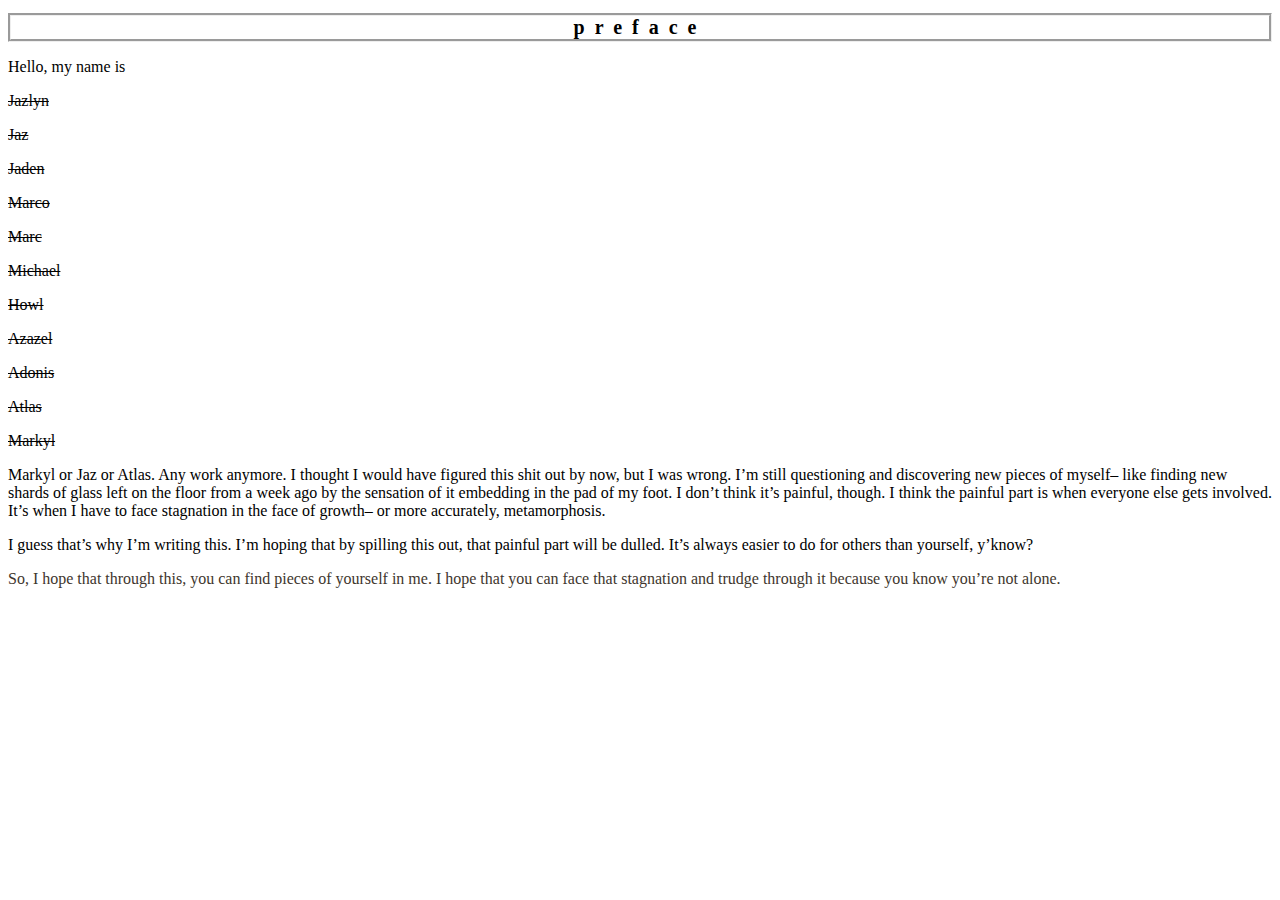
<file: index.html>
<!DOCTYPE html>
<html lang="en">
<head>
    <meta charset="UTF-8">
    <meta name="viewport" content="width=device-width, initial-scale=1.0">
    <title>preface</title>
    <link rel="stylesheet" href="style.css">
</head>
<body>
<h1>
    preface
</h1>
<p>
Hello, my name is
</p>
<p>
<s>Jazlyn</s>
</p>
<p>
<s>Jaz</s>
</p>
<p>
<s>Jaden</s>
</p>
<p>
<s>Marco</s>
</p>
<p>
<s>Marc</s>
</p>
<p>
<s>Michael</s>
</p>
<p>
<s>Howl</s>
</p>
<p>
<s>Azazel</s>
</p>
<p>
<s>Adonis</s>
</p>
<p>
<s>Atlas</s>
</p>
<p>
    <s>Markyl</s>
</p>
<p>
    Markyl or Jaz or Atlas. Any work anymore.
I thought I would have figured this shit out by now, but I was wrong. I’m still questioning and discovering new pieces of myself– like finding new shards of glass left on the floor from a week ago by the sensation of it embedding in the pad of my foot.
I don’t think it’s painful, though.
I think the painful part is when everyone else gets involved. It’s when I have to face stagnation in the face of growth– or more accurately, metamorphosis.
</p>
<p>
    I guess that’s why I’m writing this. I’m hoping that by spilling this out, that painful part will be dulled. It’s always easier to do for others than yourself, y’know?
</p>
<a href="the_beginning.html">
    So, I hope that through this, you can find pieces of yourself in me. I hope that you can face that stagnation and trudge through it because you know you’re not alone.
</a>
</body>
</html>
</file>
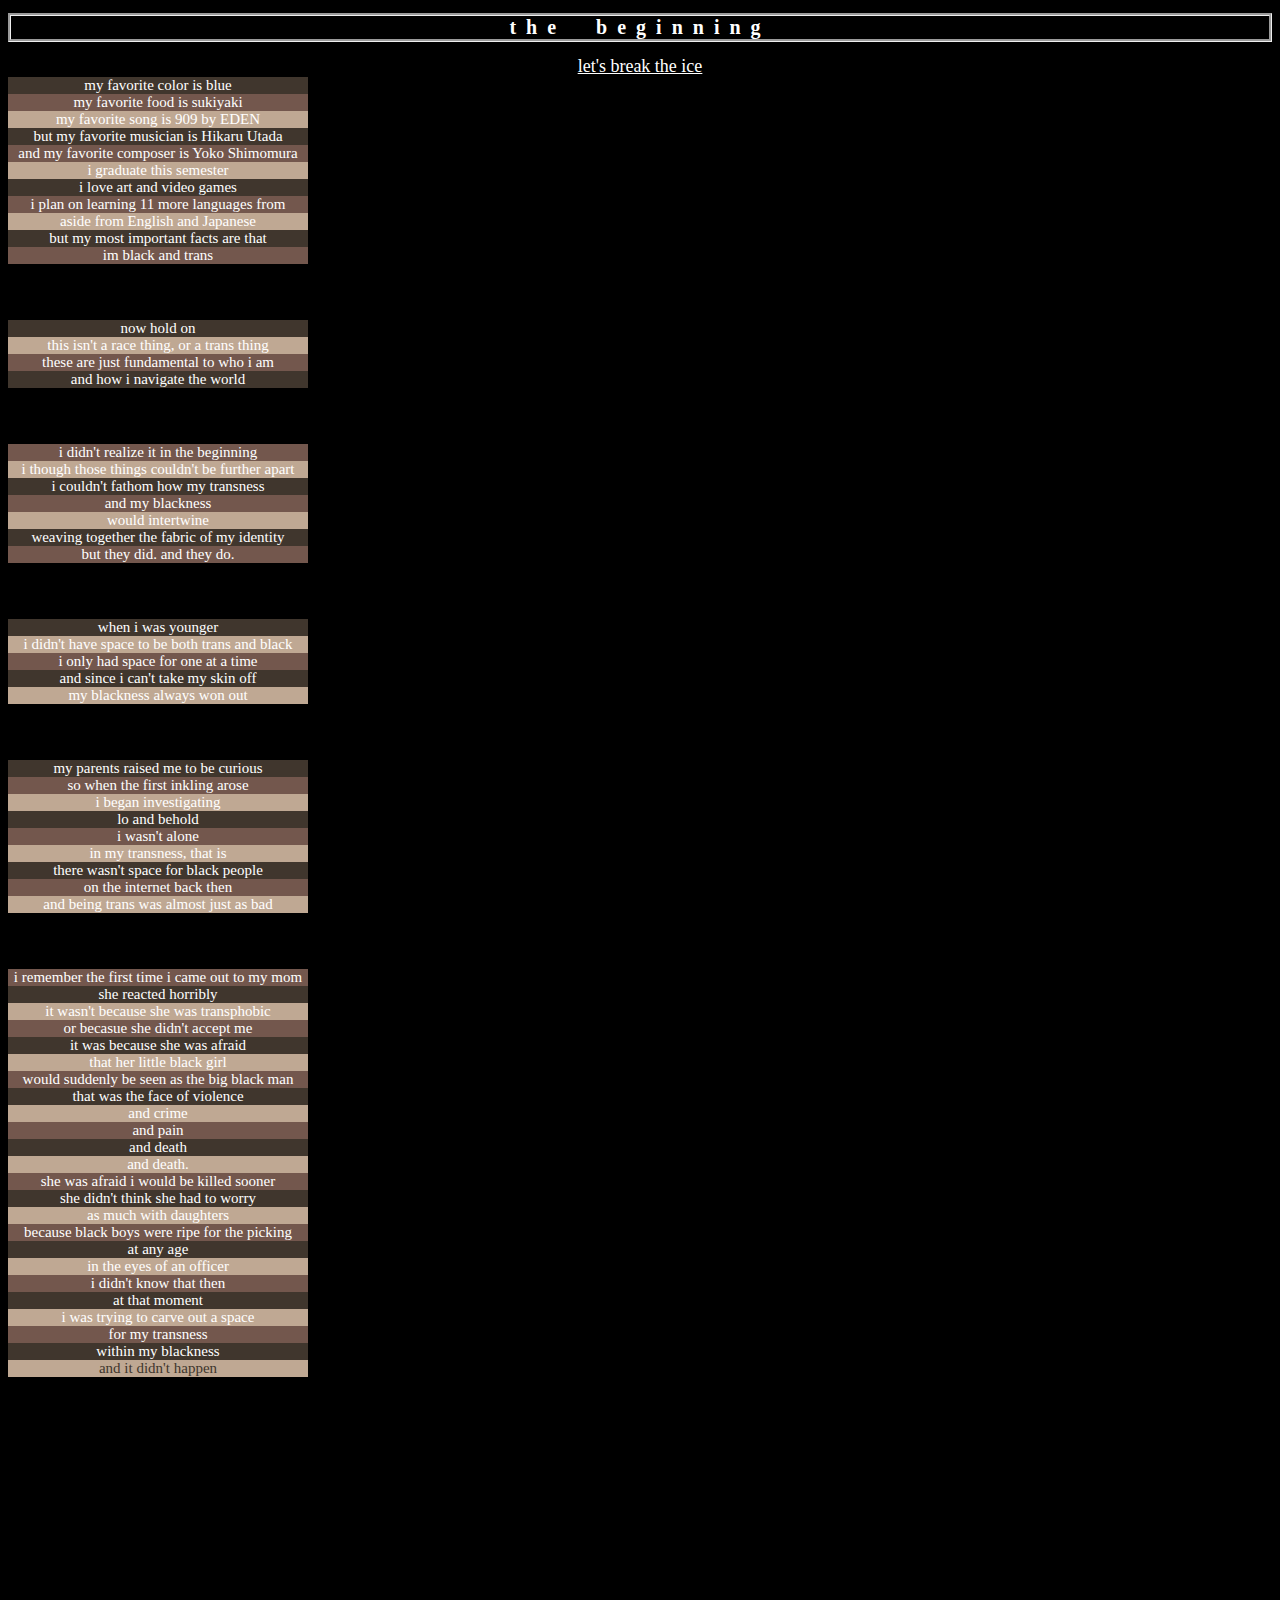
<file: the_beginning.html>
<!DOCTYPE html>
<html lang="en">
<head>
    <meta charset="UTF-8">
    <meta name="viewport" content="width=device-width, initial-scale=1.0">
    <title>the beginning, the middle, the end</title>
    <link rel="stylesheet" href="style.css">
</head>
<body style="background-color: black;">
    <h1 style="color:#FFFFFF">
        the beginning
    </h1>
        <p1>
            <center>
                <u>let's break the ice</u>
            </center>
        </p1>
        <div class="round">
            <div style="background-color: #40362D">
                <p2>
                    <center>
                        my favorite color is blue
                    </center>
                </p2>
        </div>
        <div class="round">
            <div style="background-color: #73574D">
                <p2>
                    <center>
                        my favorite food is sukiyaki  
                    </center>
                </p2>
        </div>
        <div class="round">
            <div style="background-color: #BFA893">
                <p2>
                    <center>
                        <a href="https://www.youtube.com/watch?v=ZNhtRDDwi-E" style="color:#FFFFFF"> my favorite song is 909 by EDEN</a>
                    </center>
                </p2>
        </div>
        <div class="round">
            <div style="background-color: #40362D">
                <p2>
                    <center>
                        <a href="https://www.youtube.com/watch?v=jYDM0sYfqnM" style="color:#FFFFFF"> but my favorite musician is Hikaru Utada</a>
                    </center>
                </p2>
        </div>
        <div class="round">
            <div style="background-color: #73574D">
                <p2>
                    <center>
                        <a href="https://www.youtube.com/watch?v=zc4keDDJYR8" style="color:#FFFFFF"> and my favorite composer is Yoko Shimomura</a>
                    </center>
                </p2>
        </div>
        <div class="round">
            <div style="background-color: #BFA893">
                <p2>
                    <center>
                        i graduate this semester
                    </center>
                </p2>
        </div>
        <div class="round">
            <div style="background-color: #40362D">
                <p2>
                    <center>
                        i love art and video games
                    </center>
                </p2>
        </div>
        <div class="round">
            <div style="background-color: #73574D">
                <p2>
                    <center>
                        i plan on learning 11 more languages from
                    </center>
                </p2>
        </div>
        <div class="round">
            <div style="background-color: #BFA893">
                <p2>
                    <center>
                        aside from English and Japanese
                    </center>
                </p2>
        </div>
        <div class="round">
            <div style="background-color: #40362D">
                <p2>
                    <center>
                        but my most important facts are that
                    </center>
                </p2>
        </div>
        <div class="round">
            <div style="background-color: #73574D">
                <p2>
                    <center>
                        im black and trans
                    </center>
                </p2>
        </div>
        <pre>

        </pre>
        <div class="square">
            <div style="background-color: #40362D;">
                <p2>
                    <center>
                        now hold on
                    </center>
                </p2>
        </div>
        <div class="square">
            <div style="background-color: #BFA893;">
                <p2>
                    <center>
                        this isn't a race thing, or a trans thing
                    </center>
                </p2>
        </div>
        <div class="square">
            <div style="background-color: #73574D;">
                <p2>
                    <center>
                        these are just fundamental to who i am
                    </center>
                </p2>
        </div>
        <div class="square">
            <div style="background-color: #40362D;">
                <p2>
                    <center>
                        and how i navigate the world
                    </center>
                </p2>
        </div>
        <pre>

        </pre>
        <div class="square">
            <div style="background-color: #73574D;">
                <p2>
                    <center>
                        i didn't realize it in the beginning
                    </center>
                </p2>
        </div>
        <div class="square">
            <div style="background-color: #BFA893;">
                <p2>
                    <center>
i though those things couldn't be further apart                    </center>
                </p2>
        </div>
        <div class="square">
            <div style="background-color: #40362D;">
                <p2>
                    <center>
i couldn't fathom how my transness                    </center>
                </p2>
        </div>
        <div class="square">
            <div style="background-color: #73574D;">
                <p2>
                    <center>
and my blackness                    </center>
                </p2>
        </div>
        <div class="square">
            <div style="background-color: #BFA893;">
                <p2>
                    <center>
would intertwine                    </center>
                </p2>
        </div>
        <div class="square">
            <div style="background-color: #40362D;">
                <p2>
                    <center>
<a href="puzzle.html" style="color: #FFFFFF;">weaving together the fabric of my identity                
</a>      </center>          </p2>
        </div>
        <div class="square">
            <div style="background-color: #73574D;">
                <p2>
                    <center>
but they did. and they do.                </p2>
        </div>
        <pre>

        </pre>
        <div class="square">
            <div style="background-color: #40362D;">
                <p2>
                    <center>
when i was younger                </p2>
        </div>
        <div class="square">
            <div style="background-color: #BFA893;">
                <p2>
                    <center>
i didn't have space to be both trans and black                </p2>
        </div>
        <div class="square">
            <div style="background-color: #73574D;">
                <p2>
                    <center>
i only had space for one at a time                    </center>
                </p2>
        </div>
        <div class="square">
            <div style="background-color: #40362D;">
                <p2>
                    <center>
and since i can't take my skin off                   </center>
                </p2>
        </div>
        <div class="square">
            <div style="background-color: #BFA893;">
                <p2>
                    <center>
my blackness always won out                    </center>
                </p2>
        </div>
        <pre>

        </pre>
        <div class="square">
            <div style="background-color: #40362D;">
                <p2>
                    <center>
                        my parents raised me to be curious
                    </center>
                </p2>
        </div>
        <div class="square">
            <div style="background-color: #73574D;">
                <p2>
                    <center>
                        so when the first inkling arose
                    </center>
                </p2>
        </div>
        <div class="square">
            <div style="background-color: #BFA893;">
                <p2>
                    <center>
                        i began investigating
                    </center>
                </p2>
        </div>
        <div class="square">
            <div style="background-color: #40362D;">
                <p2>
                    <center>
                       lo and behold 
                    </center>
                </p2>
        </div>
        <div class="square">
            <div style="background-color: #73574D;">
                <p2>
                    <center>
                        i wasn't alone
                    </center>
                </p2>
        </div>
        <div class="square">
            <div style="background-color: #BFA893;">
                <p2>
                    <center>
                        in my transness, that is
                    </center>
                </p2>
        </div>
        <div class="square">
            <div style="background-color: #40362D;">
                <p2>
                    <center>
                        there wasn't space for black people
                    </center>
                </p2>
        </div>
        <div class="square">
            <div style="background-color: #73574D;">
                <p2>
                    <center>
                        on the internet back then
                    </center>
                </p2>
        </div>
        <div class="square">
            <div style="background-color: #BFA893;">
                <p2>
                    <center>
                        and being trans was almost just as bad
                    </center>
                </p2>
        </div>
        <pre>

        </pre>
        <div class="square">
            <div style="background-color: #73574D;">
                <p2>
                    <center>
                        i remember the first time i came out to my mom
                    </center>
                </p2>
        </div>
        <div class="square">
            <div style="background-color: #40362D;">
                <p2>
                    <center>
                        she reacted horribly
                    </center>
                </p2>
        </div>
        <div class="square">
            <div style="background-color: #BFA893;">
                <p2>
                    <center>
                        it wasn't because she was transphobic
                    </center>
                </p2>
        </div>
        <div class="square">
            <div style="background-color: #73574D;">
                <p2>
                    <center>
                        or becasue she didn't accept me
                    </center>
                </p2>
        </div>
        <div class="square">
            <div style="background-color: #40362D;">
                <p2>
                    <center>
                        it was because she was afraid
                    </center>
                </p2>
        </div>
        <div class="square">
            <div style="background-color: #BFA893;">
                <p2>
                    <center>
                        that her little black girl
                    </center>
                </p2>
        </div>
        <div class="square">
            <div style="background-color: #73574D;">
                <p2>
                    <center>
                        would suddenly be seen as the big black man
                    </center>
                </p2>
        </div>
        <div class="square">
            <div style="background-color: #40362D;">
                <p2>
                    <center>
                        that was the face of violence
                    </center>
                </p2>
        </div>
        <div class="square">
            <div style="background-color: #BFA893;">
                <p2>
                    <center>
                        and crime
                    </center>
                </p2>
        </div>
        <div class="square">
            <div style="background-color: #73574D;">
                <p2>
                    <center>
                        and pain
                    </center>
                </p2>
        </div>
        <div class="square">
            <div style="background-color: #40362D;">
                <p2>
                    <center>
                        and death
                    </center>
                </p2>
        </div>
        <div class="square">
            <div style="background-color: #BFA893;">
                <p2>
                    <center>
                        and death.
                    </center>
                </p2>
        </div>
        <div class="square">
            <div style="background-color: #73574D;">
                <p2>
                    <center>
                        she was afraid i would be killed sooner
                    </center>
                </p2>
        </div>
        <div class="square">
            <div style="background-color: #40362D;">
                <p2>
                    <center>
                        she didn't think she had to worry
                    </center>
                </p2>
        </div>
        <div class="square">
            <div style="background-color: #BFA893;">
                <p2>
                    <center>
                        as much with daughters
                    </center>
                </p2>
        </div>
        <div class="square">
            <div style="background-color: #73574D;">
                <p2>
                    <center>
                        because black boys were ripe for the picking
                    </center>
                </p2>
        </div>
        <div class="square">
            <div style="background-color: #40362D;">
                <p2>
                    <center>
                        at any age
                    </center>
                </p2>
        </div>
        <div class="square">
            <div style="background-color: #BFA893;">
                <p2>
                    <center>
                        in the eyes of an officer
                    </center>
                </p2>
        </div>
        <div class="square">
            <div style="background-color: #73574D;">
                <p2>
                    <center>
                        i didn't know that then
                    </center>
                </p2>
        </div>
        <div class="square">
            <div style="background-color: #40362D;">
                <p2>
                    <center>
                        at that moment
                    </center>
                </p2>
        </div>
        <div class="square">
            <div style="background-color: #BFA893;">
                <p2>
                    <center>
                        i was trying to carve out a space
                    </center>
                </p2>
        </div>
        <div class="square">
            <div style="background-color: #73574D;">
                <p2>
                    <center>
                       for my transness 
                    </center>
                </p2>
        </div>
        <div class="square">
            <div style="background-color: #40362D;">
                <p2>
                    <center>
                        within my blackness
                    </center>
                </p2>
        </div>
        <div class="square">
            <div style="background-color: #BFA893;">
                <p2>
                    <center>
                        <a href="#">and it didn't happen</a>
                    </center>
                </p2>
        </div>
</body>
</html>
</file>
<file: style.css>
h1 {
    text-align: center;
    font-size: 20px;
    font-family: 'Times New Roman', Times, serif;
    border-style: groove;
    letter-spacing: 10px;
    word-spacing: 15px;
}

a:link {
    color: #40362D;
    background-color: transparent;
    text-decoration: none;
}

a:visited {
    color: #8c7161;
    background-color: transparent;
    text-decoration: none;
}

a:hover {
    color: #73574D;
    background-color: transparent;
    text-decoration: none;
}

.musicpage {
    background-color: black;
}

.round {
    border-radius: 50%;
    width: 300px;
    height: 300px;
    float: left;
}

p1 {
    color: white;
    font-size: 18px;
}

p2 {
    color: white;
    font-size: 15px;
    text-align: center;
}

.square {
    border-radius: 50%;
    width: 300px;
    height: 300px;
    float: right;
    justify-content: right;
    justify-self: right;
    align-self: right;
    align-content: right;
}
</file>
